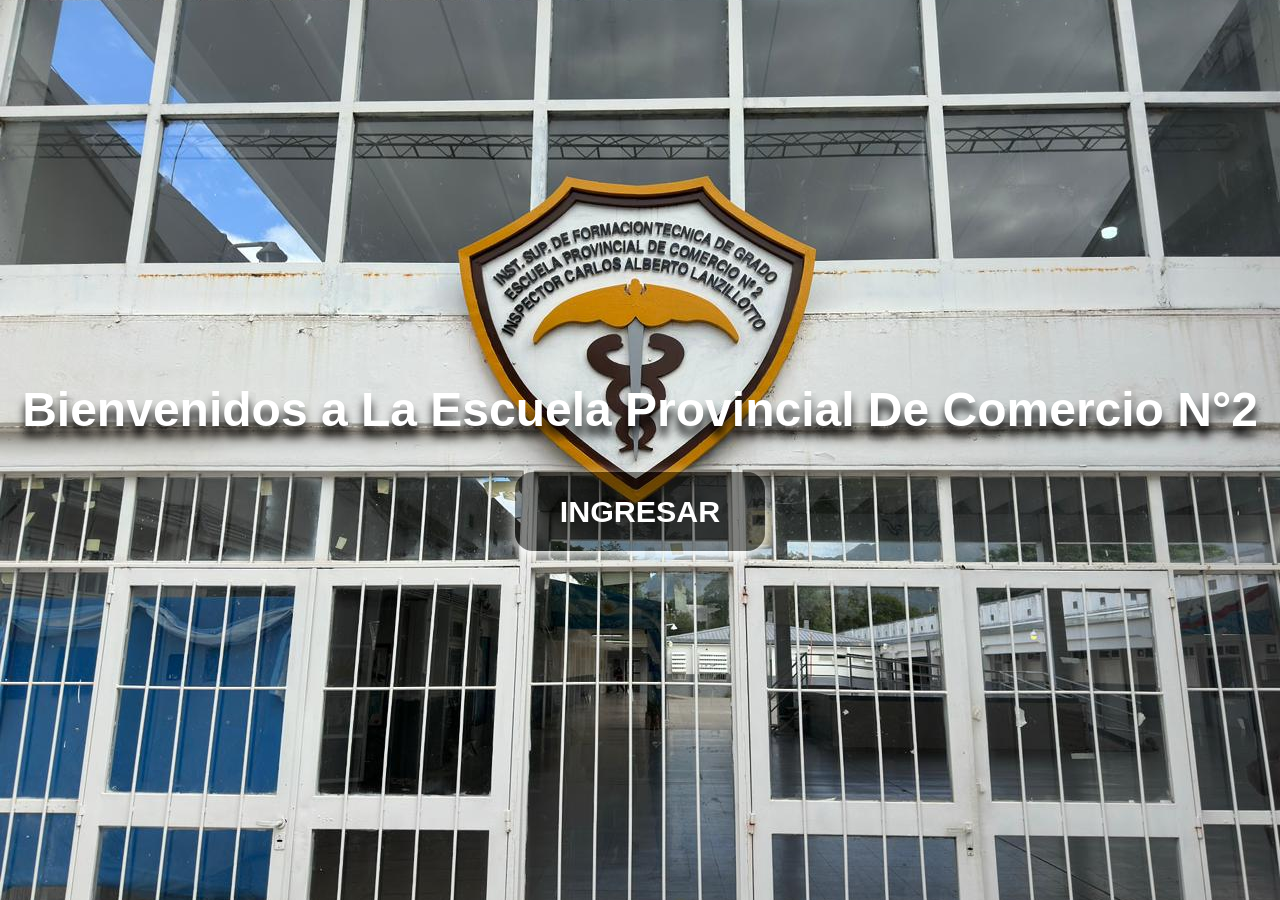
<file: index.html>
<!DOCTYPE html>
<html lang="en">
<head>
    <meta charset="UTF-8">
    <meta name="viewport" content="width=device-width, initial-scale=1.0">
    <title>Escuela Provincial De Comercio N° 2  </title>
    <link rel="icon" type="image/jpg" href="logo.jpg">
<link rel="stylesheet" href="css/style.css">
    </head>
<body>


    <div>
    <h1>Bienvenidos a La Escuela Provincial De Comercio N°2 </h1>
    <a href="menu.html" class="btn"> INGRESAR </a>
</body>
</html>
</file>
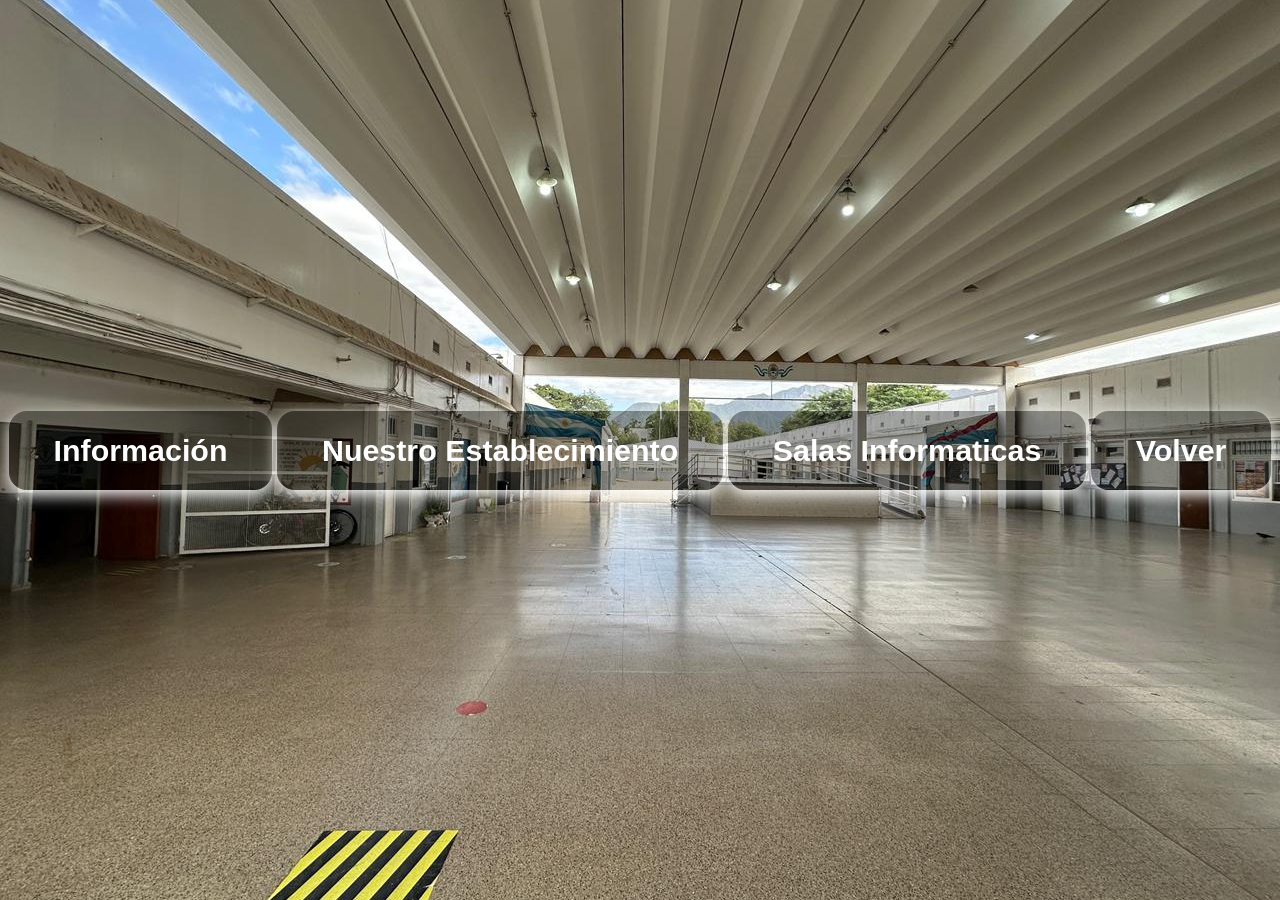
<file: menu.html>
<!DOCTYPE html>
<html lang="es">
<head>
  <meta charset="UTF-8">
  <meta name="viewport" content="width=device-width, initial-scale=1.0">
  <title>Menú Principal</title>
 <link rel="icon" type="image/jpg" href="logo.jpg">
 <link rel="stylesheet" href="css/css.css">
</head>

  <div class="container">
   
    <a href="https://www.escuelacomercio2.site" class="btn">Información</a>
    <a href="   https://comercio-n2-sitio.weebly.com" class="btn">Nuestro Establecimiento</a>
    <a href="https://sites.google.c" class="btn">Salas Informaticas </a>
     <a href="index.html" class="btn volver">Volver</a>
  </div>
</body>
</html>
</file>
<file: css/style.css>
body {
    background-image: url(entrada.jpeg);
    background-position: center center;
    background-repeat: no-repeat;
    background-size: cover;
background-attachment:fixed ;

    
       margin: 0;
      font-family: "Segoe UI", sans-serif;
      height: 100vh;
      display: flex;
      justify-content: center;
      align-items: center;
      overflow: hidden;
      position: relative;
      color: rgb(255, 255, 255);
      text-align: center;
    }

     h1 {
      font-size: 3rem;
      text-shadow: 0 10px 10px rgb(0, 0, 0);
      margin-bottom: 35px;
    }   

    
    .btn {
      display: inline-block;
      padding: 22px 45px;
      font-size: 1.9rem;
      background: #00000071;
      color: rgb(255, 255, 255);
      text-decoration: none;
      border-radius: 18px;
      font-weight: bold;
      box-shadow: 0 5px 15px rgb(255, 255, 255);
      transition: 0.15s;
    }

    .btn:hover { background: #00000027; }
    .btn:active { transform: scale(0.97); }
</file>
<file: css/css.css>
body {
    background-image: url(lugar.jpeg);
    background-position: center center;
    background-repeat: no-repeat;
    background-size: cover;
background-attachment: fixed;

    
       margin:auto;
      font-family: "Segoe UI", sans-serif;
      height: 100vh;
      display: flex;
      justify-content: center; 
      align-items: center;
      overflow: hidden;
      position: relative;
      color: rgb(245, 245, 245);
      text-align: center;
    }

     h1 {
      font-size: 3rem;
      text-shadow: 0 3px 10px rgb(0, 131, 70);
      margin-bottom: 35px;
    }   

    
    .btn {
      display: inline-block;
      padding: 22px 45px;
      font-size: 1.9rem;
      background:  #00000054;
      color: rgb(255, 255, 255);
      text-decoration: none;
      border-radius: 18px;
      font-weight: bold;
      box-shadow: 0 5px 15px rgb(255, 255, 255);
      transition: 0.10s;
    }

    .btn:hover { background: #493e3e4f; }
    .btn:active { transform: scale(0.97); }
</file>
